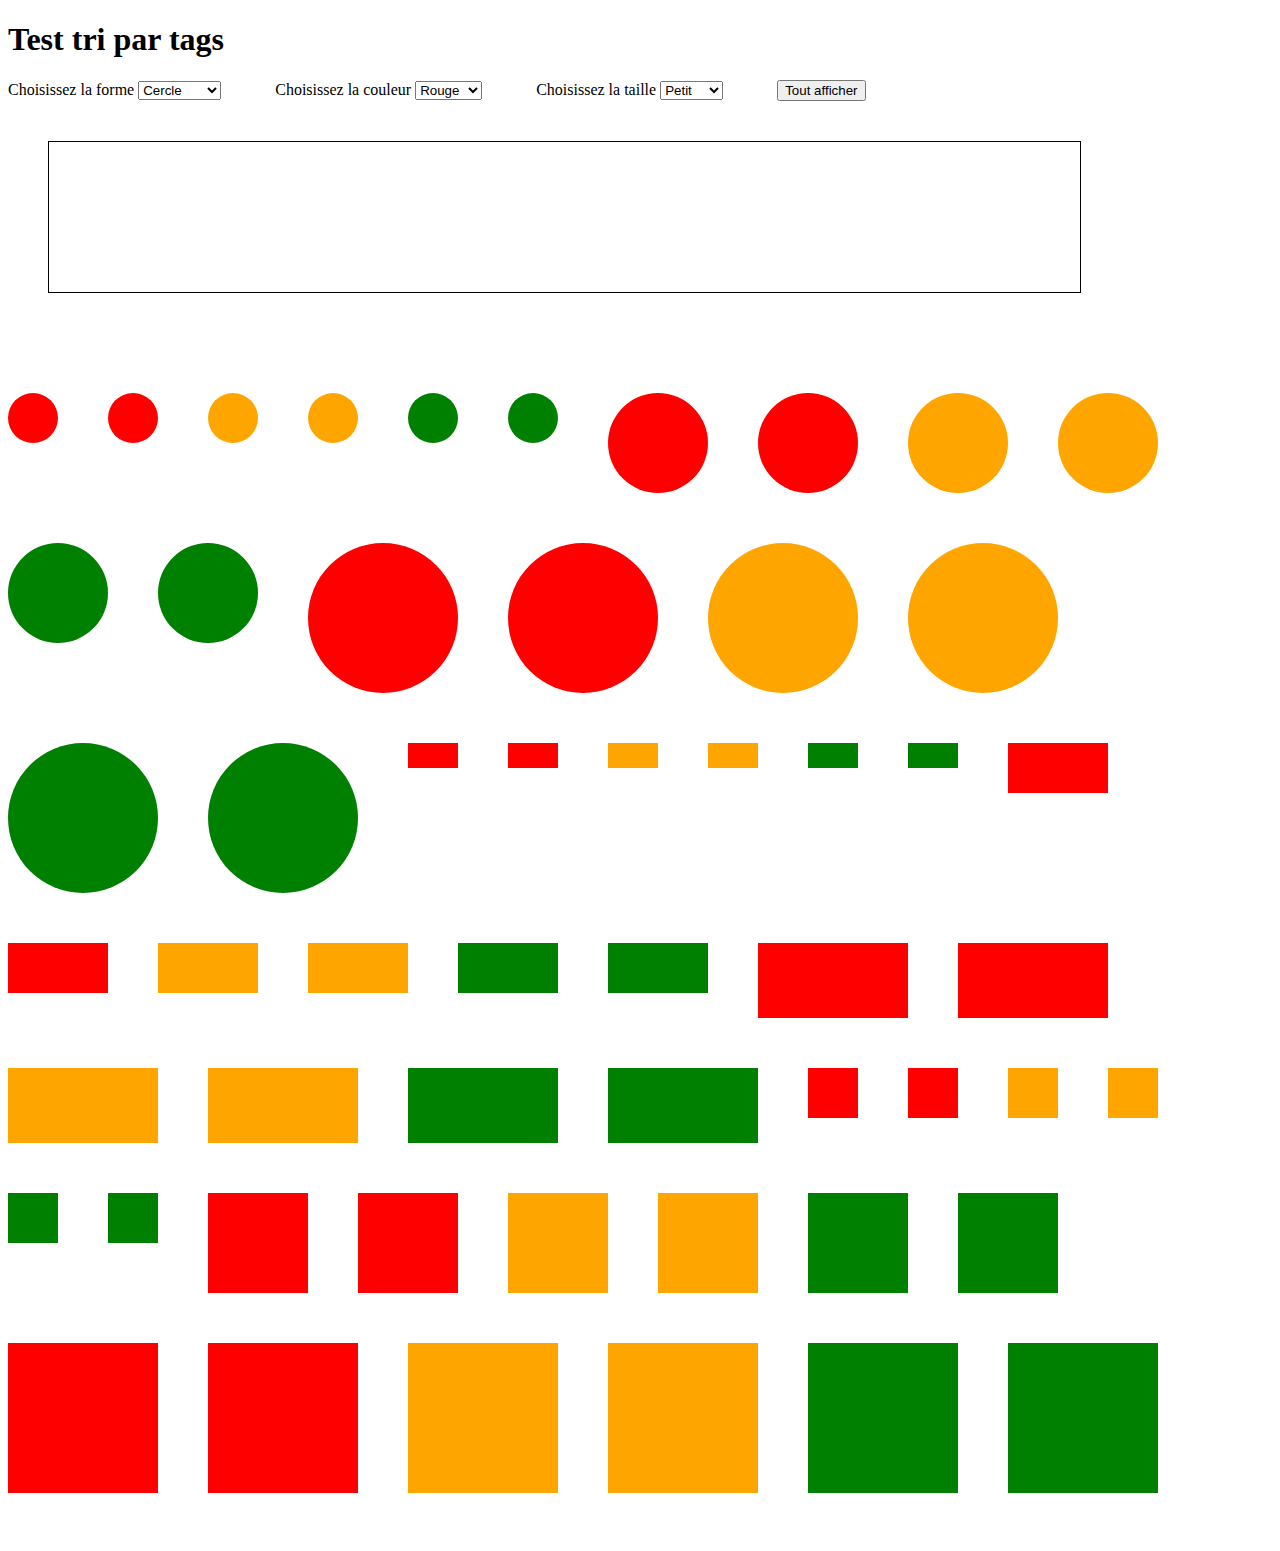
<file: index.html>
<!DOCTYPE html>
<html lang="fr">

<head>
  <meta charset="UTF-8">
  <meta name="viewport" content="width=device-width, initial-scale=1.0">
  <title>Your document</title>
  <link rel="stylesheet" href="style.css" />
  <link rel="stylesheet" href="fontawesome-free-5.15.4-web/css/all.css" />
  <link rel="stylesheet" href="https://cdnjs.cloudflare.com/ajax/libs/font-awesome/4.7.0/css/font-awesome.min.css">
</head>

<body id="body">
  <h1>Test tri par tags </h1>
  <div class="dropdown-div">
    <label for="shape-dropdown">Choisissez la forme</label>
    <select class="shape-dropdown dropdown">
      <option value="circle" class="shape-option">Cercle</option>
      <option value="rectangle" class="shape-option">Rectangle</option>
      <option value="square" class="shape-option">Carré</option>
    </select>
    <label for="colour-dropdown">Choisissez la couleur</label>
    <select class="colour-dropdown dropdown">
      <option value="red" class="colour-option">Rouge</option>
      <option value="orange" class="colour-option">Orange</option>
      <option value="green" class="colour-option">Vert</option>
    </select>
    <label for="size-dropdown">Choisissez la taille</label>
    <select class="size-dropdown dropdown">
      <option value="small" class="size-option">Petit</option>
      <option value="medium" class="size-option">Moyen</option>
      <option value="large" class="size-option">Grand</option>
    </select>
    <button type="button" class="reset-btn">Tout afficher</button>
  </div>
  <section class="tags-section">
    <div class="tag-flex">
    </div>
  </section>
  <section class="objects-section">
    <div class="os-flex"></div>
  </section>
  <script type="module" src="index.js"></script>
</body>

</html>
</file>
<file: style.css>
.dropdown {
   margin-right : 50px;
   cursor: pointer;
}

.reset-btn {
   cursor: pointer;
}



.tag-flex {
   width: 80%;
   margin: 40px;
   border: 1px solid black;
   height: 130px;
   padding: 10px;
   display: flex;
   flex-flow: row wrap;
   /* align-items: center; */
}

.tag {
   border: 1px solid grey;
   height: 30px;
   padding: 10px;
   margin: 5px;
   border-radius: 5px;
   display: flex;
   align-items: center;
   border-radius: 3px;
   background: #f2f2f2
}

.tag i {
   font-size: 16px;
   margin-left: 5px;
}

.close-button {
   cursor: pointer
}


.objects-section {
   margin-top: 100px;
}

.os-flex {
   width: 100%;
   display: flex;
   flex-flow: row wrap;
}

.flex-objects {
   margin-right: 50px;
   margin-bottom: 50px;
}

.checkbox {
   position: relative;
   right: -5000px;
}

.red-objects {
   background: red;
}

.orange-objects {
   background: orange;
}

.green-objects {
   background: green;
}

.circles {
   border-radius: 50%;
}

.small-rectangles {
   width: 50px;
   height: 25px;
}

.medium-rectangles {
   width: 100px;
   height: 50px;
}

.large-rectangles {
   width: 150px;
   height: 75px;
}

.small-squares, .small-circles {
   width: 50px;
   height: 50px;
}

.medium-squares, .medium-circles {
   width: 100px;
   height: 100px;
}

.large-squares, .large-circles {
   width: 150px;
   height: 150px;
   
}
</file>
